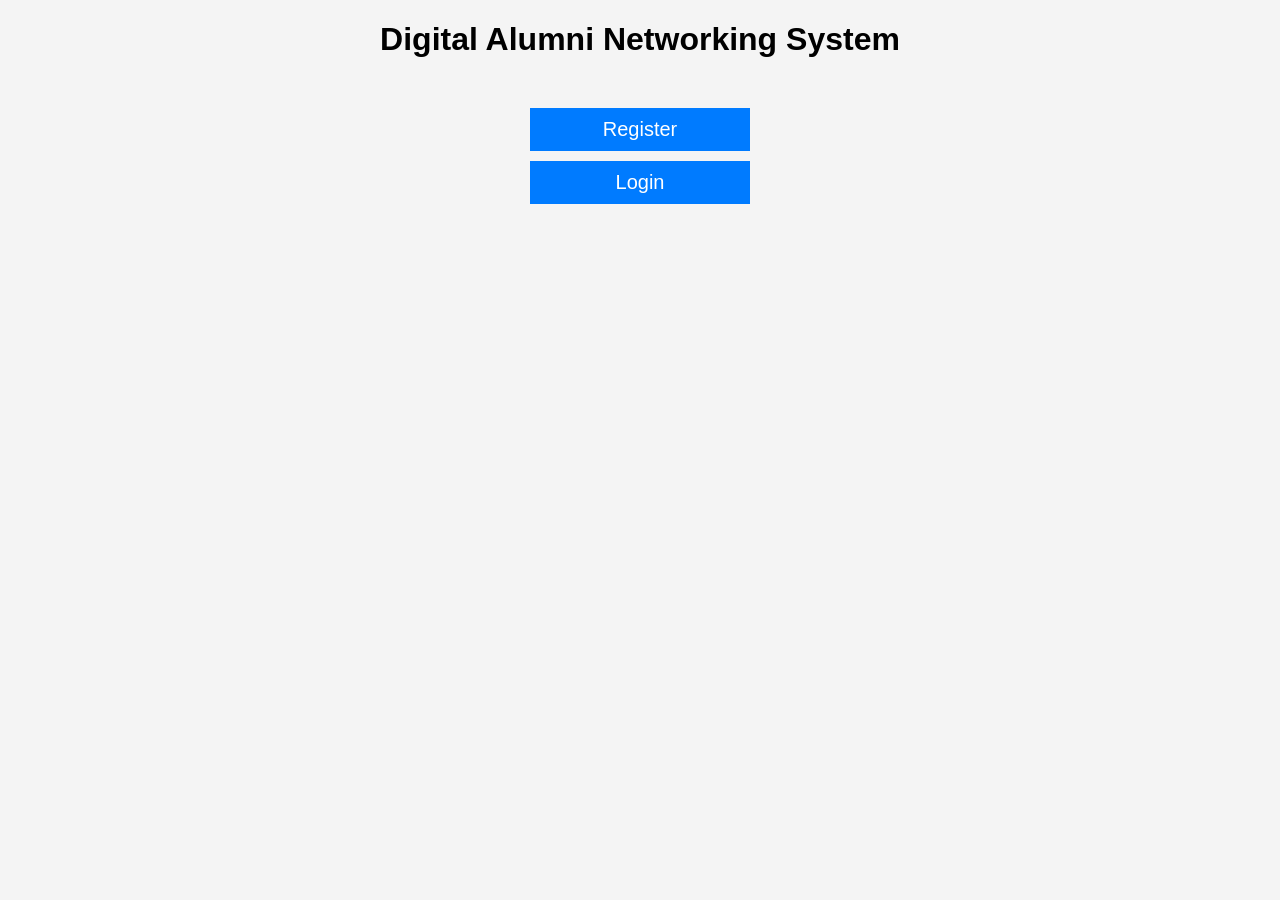
<file: index.html>
<!DOCTYPE html>
<html>
<head>
<title>Alumni Network</title>
<link rel="stylesheet" href="styles.css">
</head>

<body>

<h1>Digital Alumni Networking System</h1>

<div class="container">
<a href="register.html">Register</a>
<a href="login.html">Login</a>
</div>

</body>
</html>
</file>
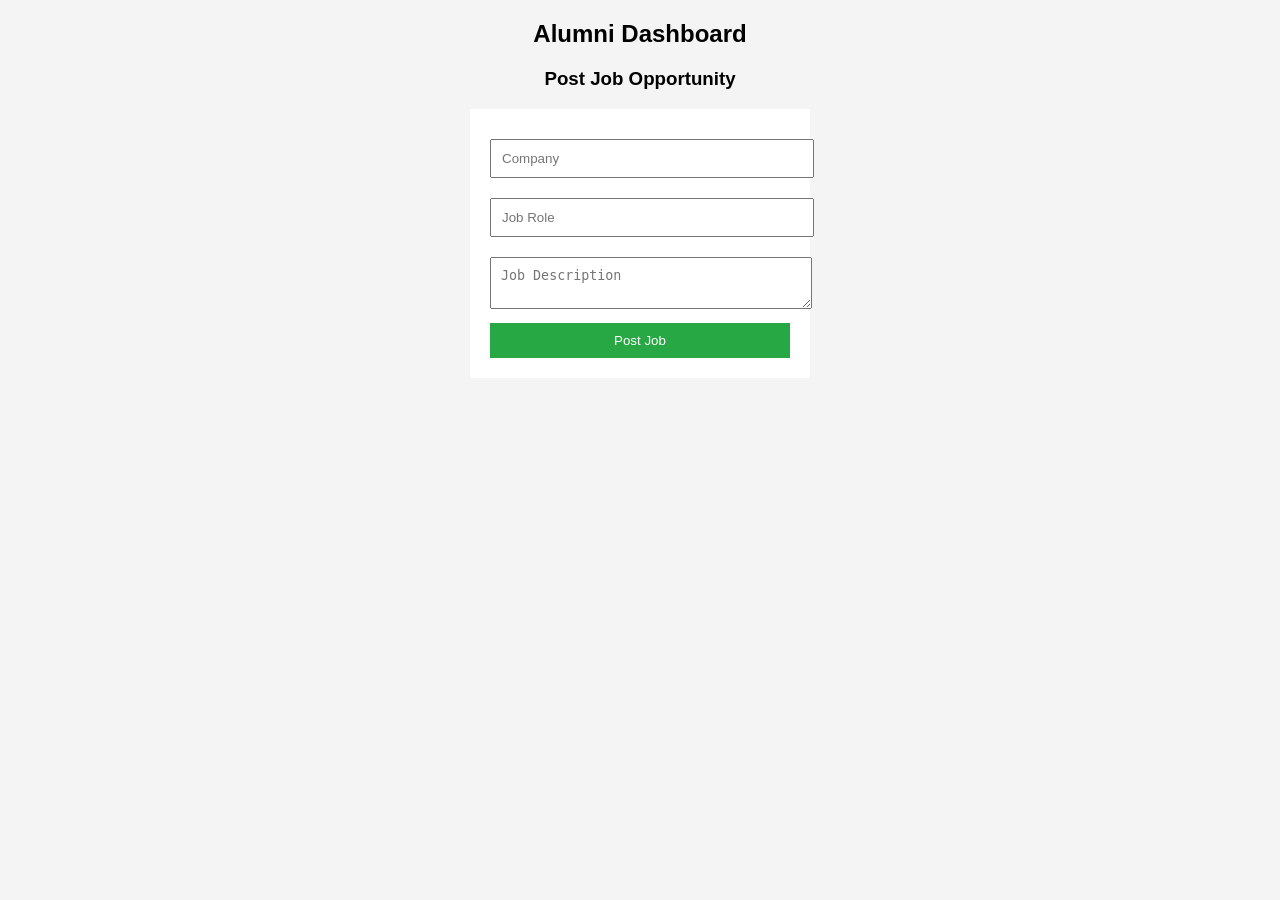
<file: dashboard.html>
<!DOCTYPE html>
<html>
<head>
<title>Dashboard</title>
<link rel="stylesheet" href="styles.css">
</head>

<body>

<h2>Alumni Dashboard</h2>

<h3>Post Job Opportunity</h3>

<form>

<input type="text" placeholder="Company">

<input type="text" placeholder="Job Role">

<textarea placeholder="Job Description"></textarea>

<button>Post Job</button>

</form>

</body>
</html>
</file>
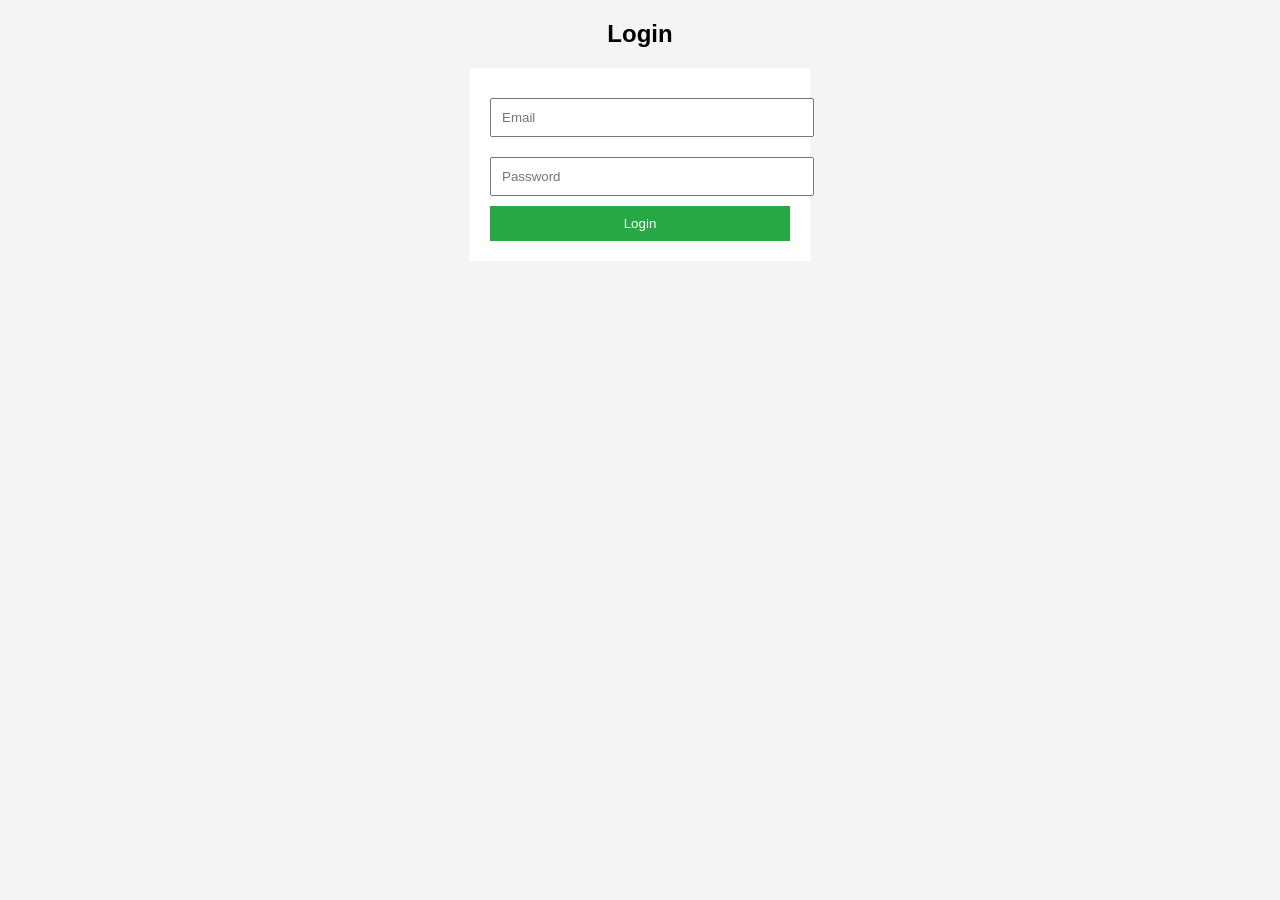
<file: login.html>
<!DOCTYPE html>
<html>
<head>
<title>Login</title>
<link rel="stylesheet" href="styles.css">
</head>

<body>

<h2>Login</h2>

<form id="loginForm">

<input type="email" placeholder="Email" id="loginEmail" required>

<input type="password" placeholder="Password" id="loginPassword" required>

<button type="submit">Login</button>

</form>

<script src="script.js"></script>

</body>
</html>
</file>
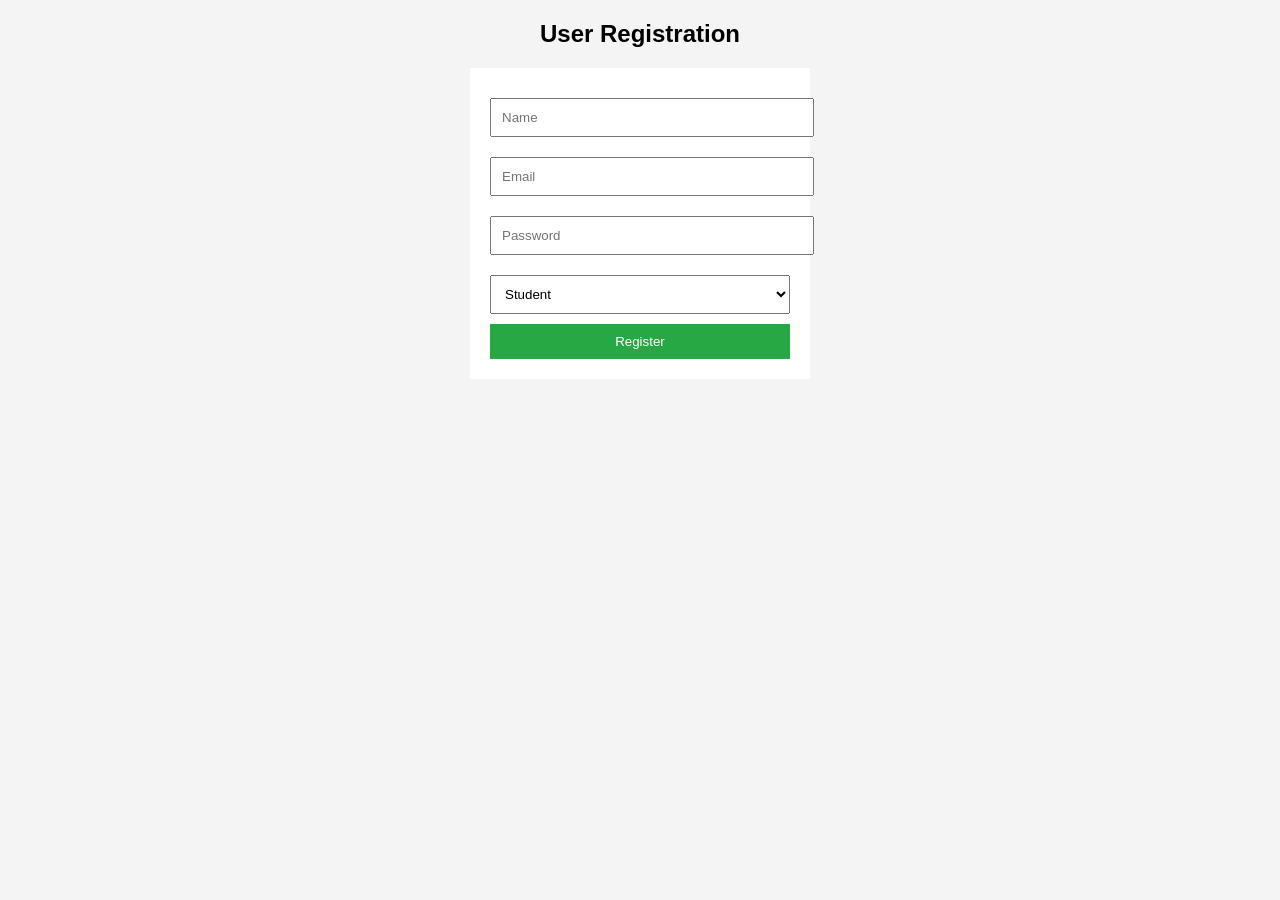
<file: register.html>
<!DOCTYPE html>
<html>
<head>
<title>Register</title>
<link rel="stylesheet" href="styles.css">
</head>

<body>

<h2>User Registration</h2>

<form id="registerForm">

<input type="text" placeholder="Name" id="name" required>

<input type="email" placeholder="Email" id="email" required>

<input type="password" placeholder="Password" id="password" required>

<select id="role">
<option value="student">Student</option>
<option value="alumni">Alumni</option>
</select>

<button type="submit">Register</button>

</form>

<script src="script.js"></script>

</body>
</html>
</file>
<file: styles.css>
body{
font-family: Arial;
background:#f4f4f4;
text-align:center;
}

.container{
margin-top:50px;
}

a{
display:block;
margin:10px;
font-size:20px;
text-decoration:none;
color:white;
background:#007BFF;
padding:10px;
width:200px;
margin-left:auto;
margin-right:auto;
}

form{
width:300px;
margin:auto;
background:white;
padding:20px;
}

input,select,textarea{
width:100%;
padding:10px;
margin:10px 0;
}

button{
background:#28a745;
color:white;
padding:10px;
border:none;
width:100%;
}
</file>
